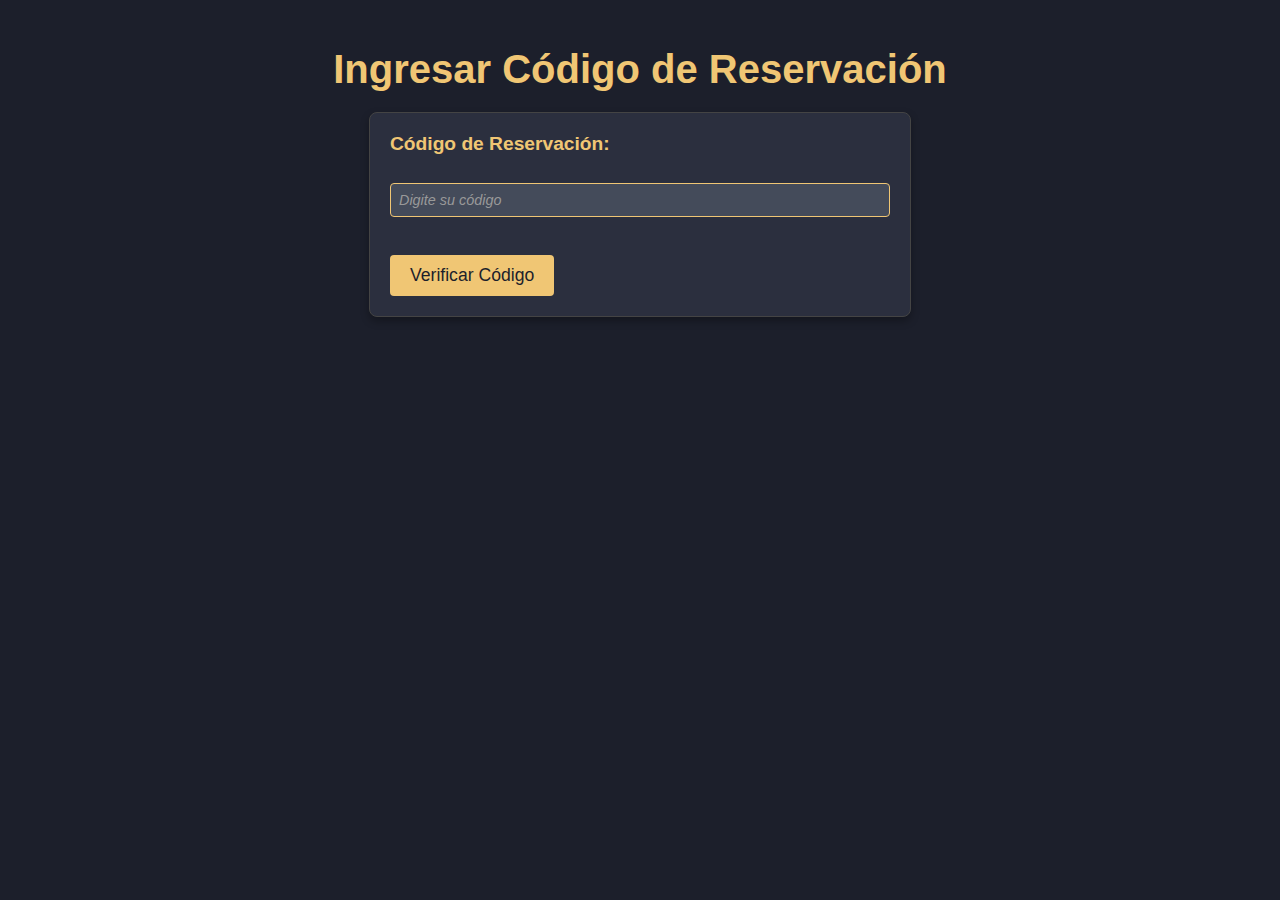
<file: actualizar.html>
<!DOCTYPE html>
<html lang="es">
<head>
    <meta charset="UTF-8">
    <meta name="viewport" content="width=device-width, initial-scale=1.0">
    <title>Ingresar Código de Reservación</title>
    <link rel="stylesheet" href="actualizar.css">
</head>
<body>
    <h1>Ingresar Código de Reservación</h1>
    <form action="verificar_codigo.php" method="post">
        <label for="codigo">Código de Reservación:</label><br>
        <input type="text" id="codigo" name="codigo" placeholder="Digite su código" required><br><br>
        <button type="submit">Verificar Código</button>
    </form>
</body>
</html>
</file>
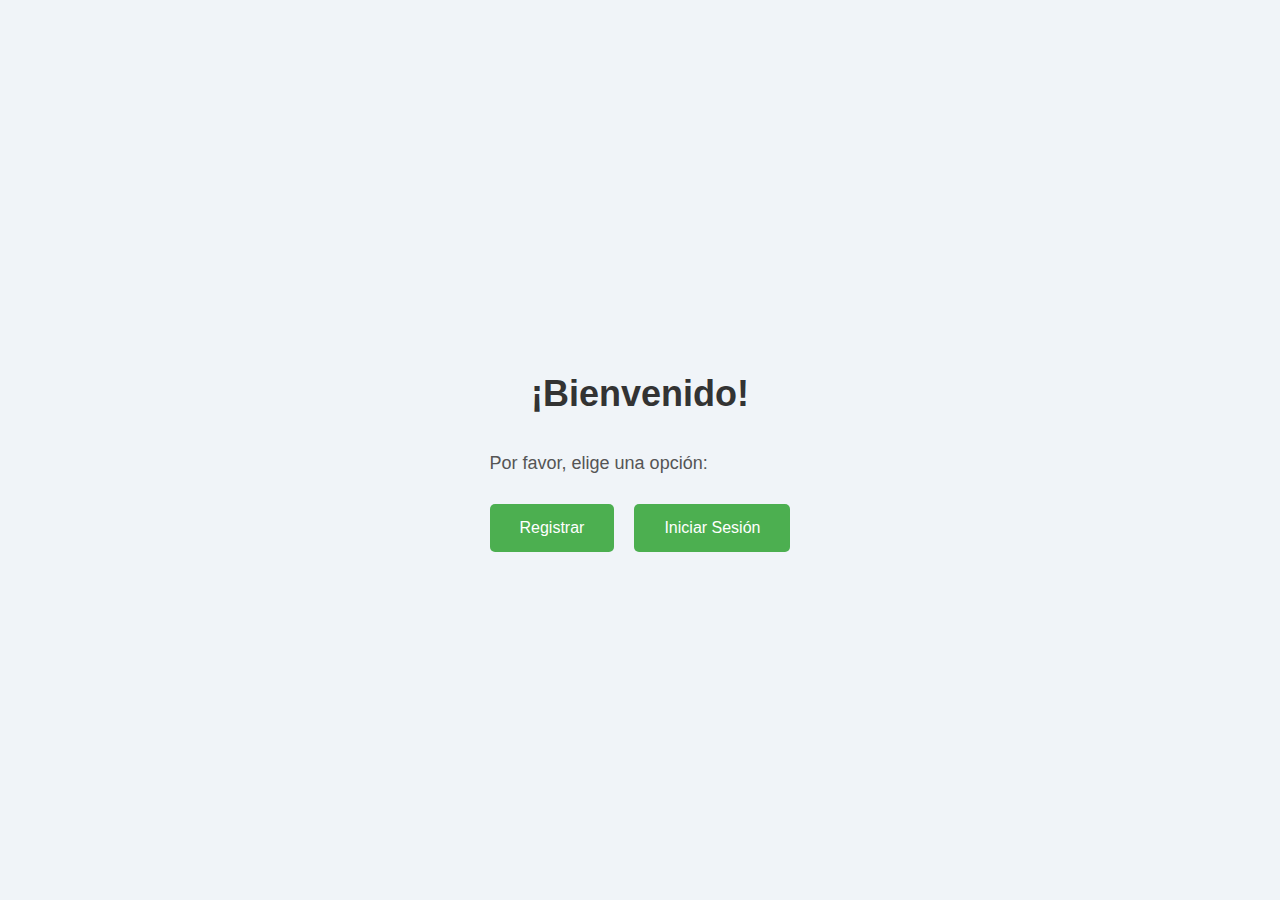
<file: bienvenida.html>
<!DOCTYPE html>
<html lang="es">
<head>
    <meta charset="UTF-8">
    <meta name="viewport" content="width=device-width, initial-scale=1.0">
    <title>Bienvenida</title>
    <link rel="stylesheet" href="css_de_registro.css">
</head>
<body>
    <header>
        <h1>¡Bienvenido!</h1>
    </header>

    <main>
        <p>Por favor, elige una opción:</p>
        <div class="button-container">
            <a href="registro.html" aria-label="Registrar nuevo usuario">
                <button>Registrar</button>
            </a>
            <a href="iniciar__seciom.html" aria-label="Iniciar sesión en cuenta">
                <button>Iniciar Sesión</button>
            </a>
        </div>
    </main>
</body>
</html>
</file>
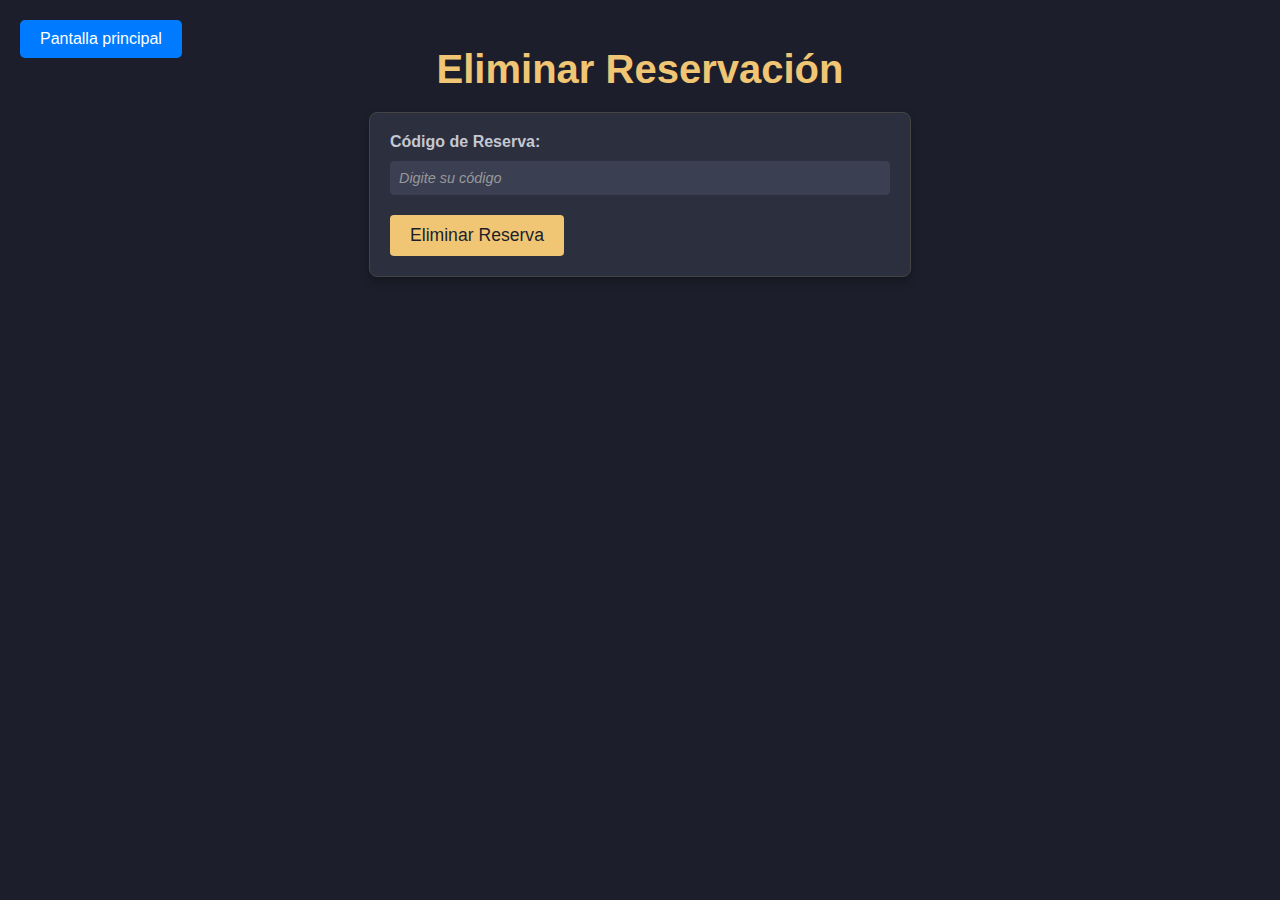
<file: eliminar_reserva.html>
<!DOCTYPE html>
<html lang="es">
<head>
    <meta charset="UTF-8">
    <meta name="viewport" content="width=device-width, initial-scale=1.0">
    <title>Eliminar Reservación</title>
    <link rel="stylesheet" href="eliminar_reserva.css"> <!-- Vincula tu CSS aquí -->
</head>
<body>
    <!-- Botón para volver a la pantalla principal -->
    <a href="formulario.html" class="btn-volver">Pantalla principal</a>

    <h1>Eliminar Reservación</h1>
    <form action="eliminar_reserva.php" method="post">
        <label for="codigo">Código de Reserva:</label>
        <input type="text" id="codigo" name="codigo" placeholder="Digite su código" required>
        <button type="submit">Eliminar Reserva</button>
    </form>
</body>
</html>
</file>
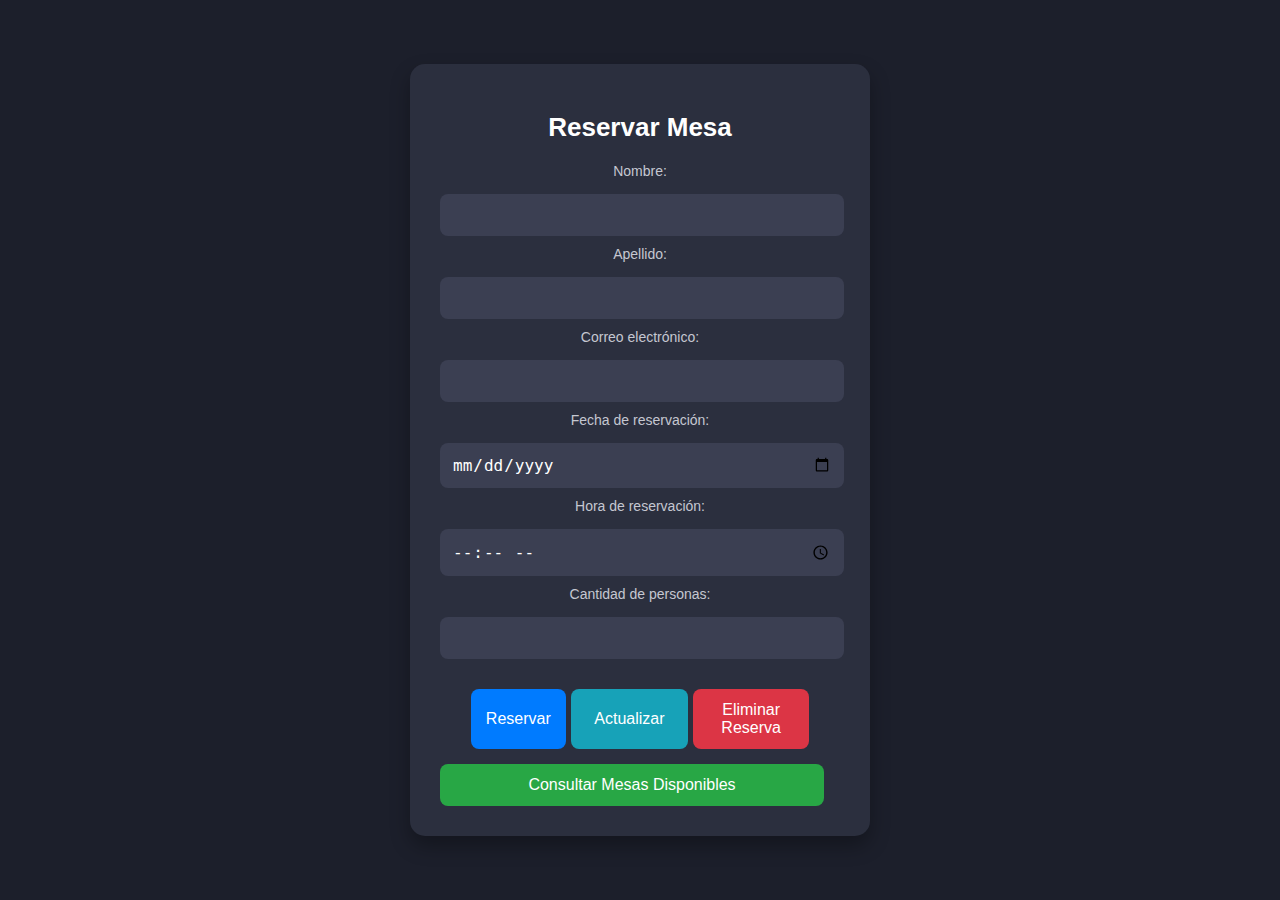
<file: formulario.html>
<!DOCTYPE html>
<html lang="en">
<head>
    <meta charset="UTF-8">
    <meta name="viewport" content="width=device-width, initial-scale=1.0">
    <title>Formulario de Reservación</title>
    <link rel="stylesheet" href="css-formulario-principal.css"> <!-- Vincula tu CSS aquí -->
</head>
<body>
    <div class="container">
        <h1>Reservar Mesa</h1>
        <form action="php.php" method="post">
            <label for="nombre">Nombre:</label>
            <input type="text" id="nombre" name="nombre" required>

            <label for="apellido">Apellido:</label>
            <input type="text" id="apellido" name="apellido" required>

            <label for="correo">Correo electrónico:</label>
            <input type="email" id="correo" name="correo" required>

            <label for="fecha">Fecha de reservación:</label>
            <input type="date" id="fecha" name="fecha" required>

            <label for="hora">Hora de reservación:</label>
            <input type="time" id="hora" name="hora" required>

            <label for="cantidad_personas">Cantidad de personas:</label>
            <input type="number" id="cantidad_personas" name="cantidad_personas" min="1" max="15" required>

            <div class="buttons-row">
                <button type="submit" name="accion" value="reservar">Reservar</button>
                <a href="actualizar.html" class="button-link actualizar">Actualizar</a>
                <a href="eliminar_reserva.html" class="button-link eliminar">Eliminar Reserva</a>
            </div>
        </form>

        <div class="button-full">
            <a href="lola.php" class="button-link consultar">Consultar Mesas Disponibles</a>
        </div>
    </div>
</body>
</html>
</file>
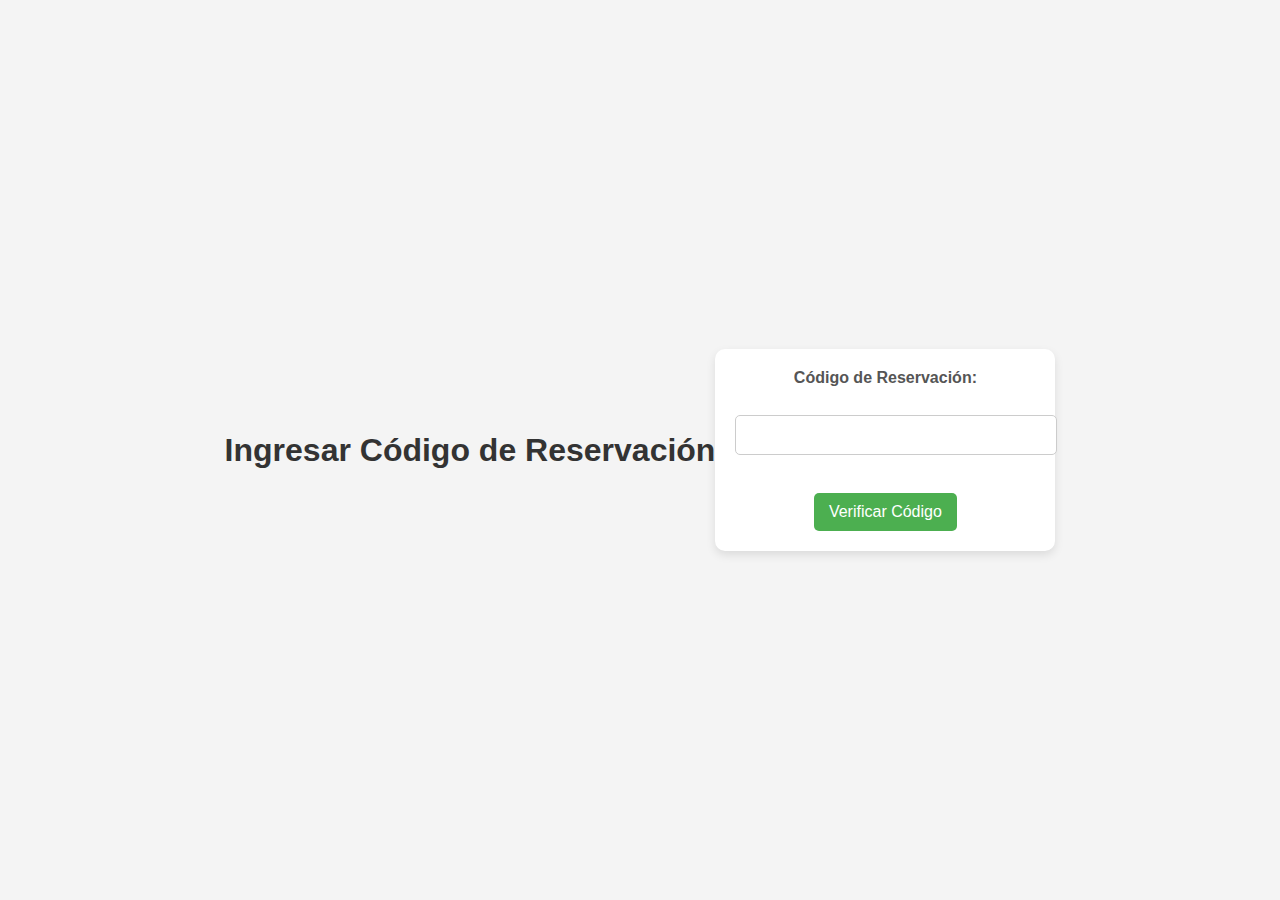
<file: formulario_code.html>
<!DOCTYPE html>
<html lang="es">
<head>
    <meta charset="UTF-8">
    <meta name="viewport" content="width=device-width, initial-scale=1.0">
    <title>Ingresar Código de Reservación</title>
    <link rel="stylesheet" href="css-code.css">
</head>
<body>
    <h1>Ingresar Código de Reservación</h1>
    <form action="verificar_codigo.php" method="post">
        <label for="codigo">Código de Reservación:</label><br>
        <input type="text" id="codigo" name="codigo" required><br><br>
        <button type="submit">Verificar Código</button>
    </form>
</body>
</html>
</file>
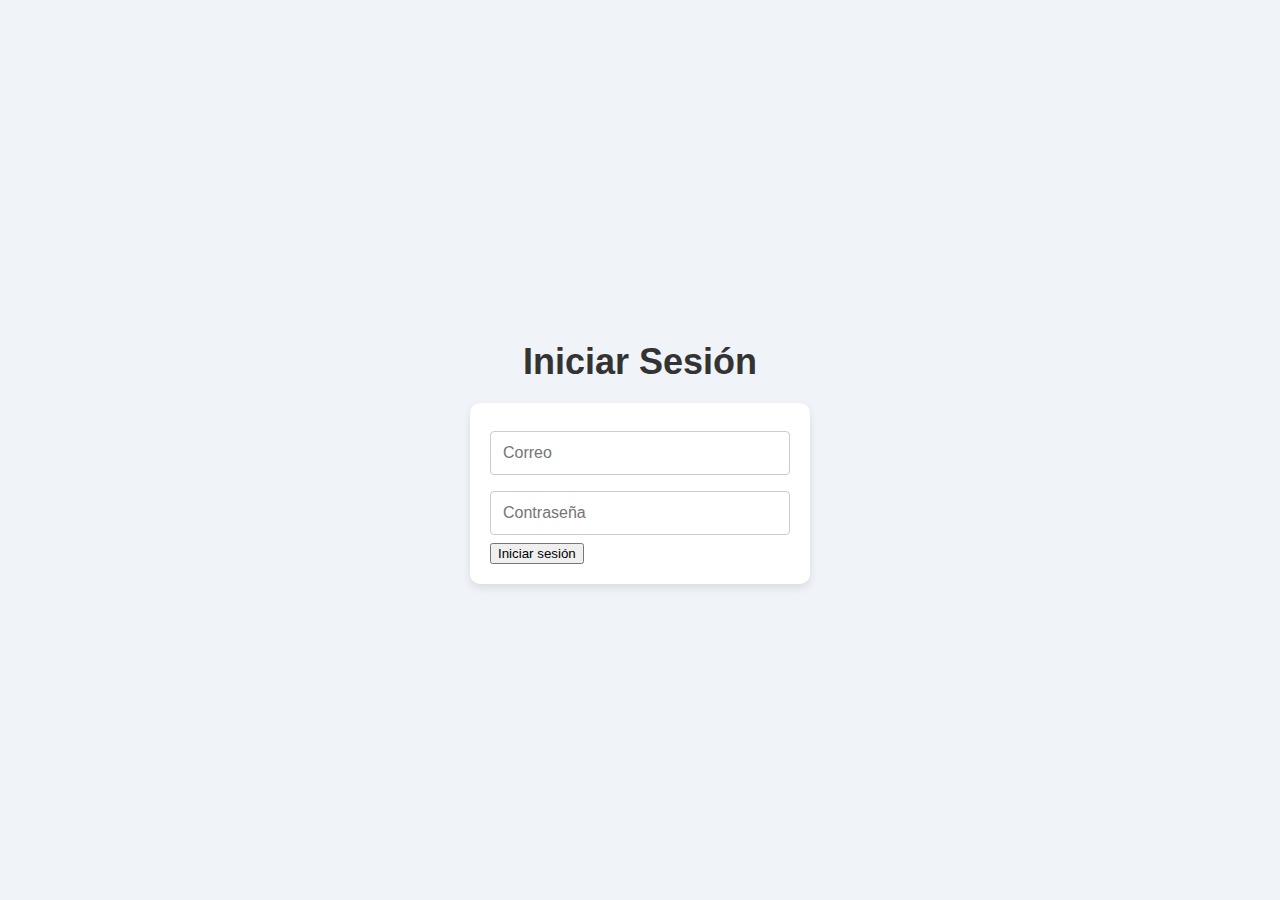
<file: iniciar__seciom.html>
<!DOCTYPE html>
<html lang="es">
<head>
    <meta charset="UTF-8">
    <meta name="viewport" content="width=device-width, initial-scale=1.0">
    <title>Iniciar Sesión</title>
    <link rel="stylesheet" href="css_de_registro.css">
</head>
<body>
    <h1>Iniciar Sesión</h1>
    
    <!-- El formulario debe usar el método POST y apuntar al archivo PHP (iniciar_secion.php) -->
    <form action="index.php" method="POST">
        <input type="email" name="correo" placeholder="Correo" required>
        <input type="password" name="contraseña" placeholder="Contraseña" required>
        <input type="submit" value="Iniciar sesión">
    </form>
                                
</body>
</html>
</file>
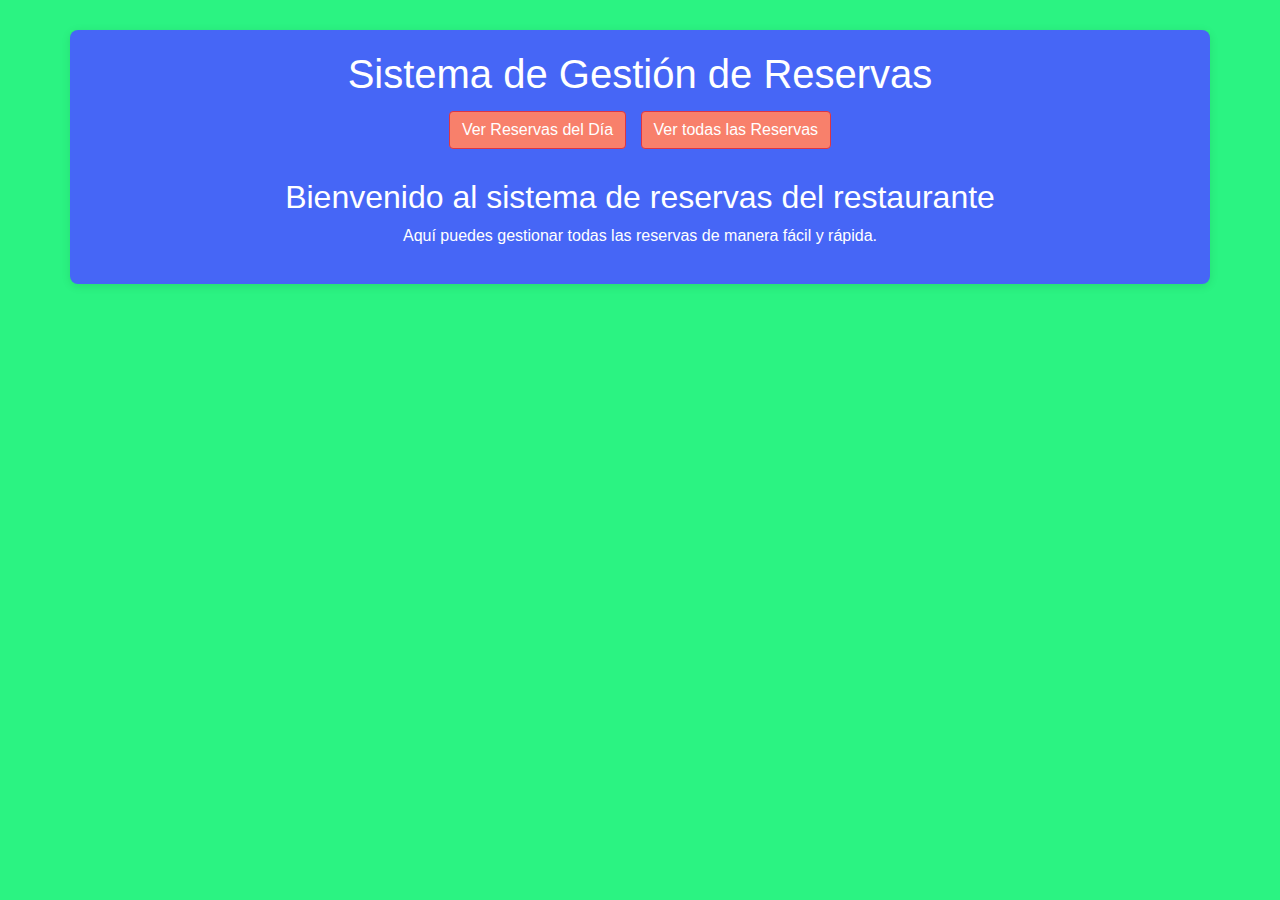
<file: inicio.html>
<!DOCTYPE html>
<html lang="es">
<head>
    <meta charset="UTF-8">
    <meta name="viewport" content="width=device-width, initial-scale=1.0">
    <title>Gestión de Reservas - Restaurante</title>
    <link href="https://stackpath.bootstrapcdn.com/bootstrap/4.5.2/css/bootstrap.min.css" rel="stylesheet">
    <style>
    body {
        background-color: #2bf382;
        font-family: Arial, sans-serif;
    }
    
    .container {
        margin-top: 30px;
        padding: 20px;
        background-color: #4666f6;
        border-radius: 8px;
        box-shadow: 0 2px 10px rgba(0, 0, 0, 0.1);
    }
    
    h1, h2 {
        color: #ffffff;
        text-align: center;
    }

    p {
        color: #ffffff;
        text-align: center;
    }
    
    .btn-danger {
        margin: 5px;
        color: #ffffff;
        background-color: #f8806b;
    }

    .btn-success {
        margin: 5px;
        color: #ffffff;
        background-color: #24c226;
    }

    .btn-warning {
        margin: 5px;
        color: #000000;
        background-color: #e5ff4f;
    }
    </style>
</head>
<body>

<div class="container">
    <h1 class="text-center">Sistema de Gestión de Reservas</h1>
    <div class="text-center mb-4">
        <a href="reservas.php" class="btn btn-danger">Ver Reservas del Día</a>
        <a href="reservas2.php" class="btn btn-danger">Ver todas las Reservas</a>
       
    </div>

    <center><h2>Bienvenido al sistema de reservas del restaurante</h2>
    <p>Aquí puedes gestionar todas las reservas de manera fácil y rápida.</p>
</div>

<script src="https://code.jquery.com/jquery-3.5.1.slim.min.js"></script>
<script src="https://cdn.jsdelivr.net/npm/@popperjs/core@2.0.7/dist/umd/popper.min.js"></script>
<script src="https://stackpath.bootstrapcdn.com/bootstrap/4.5.2/js/bootstrap.min.js"></script>
</center></body>
</html>
</file>
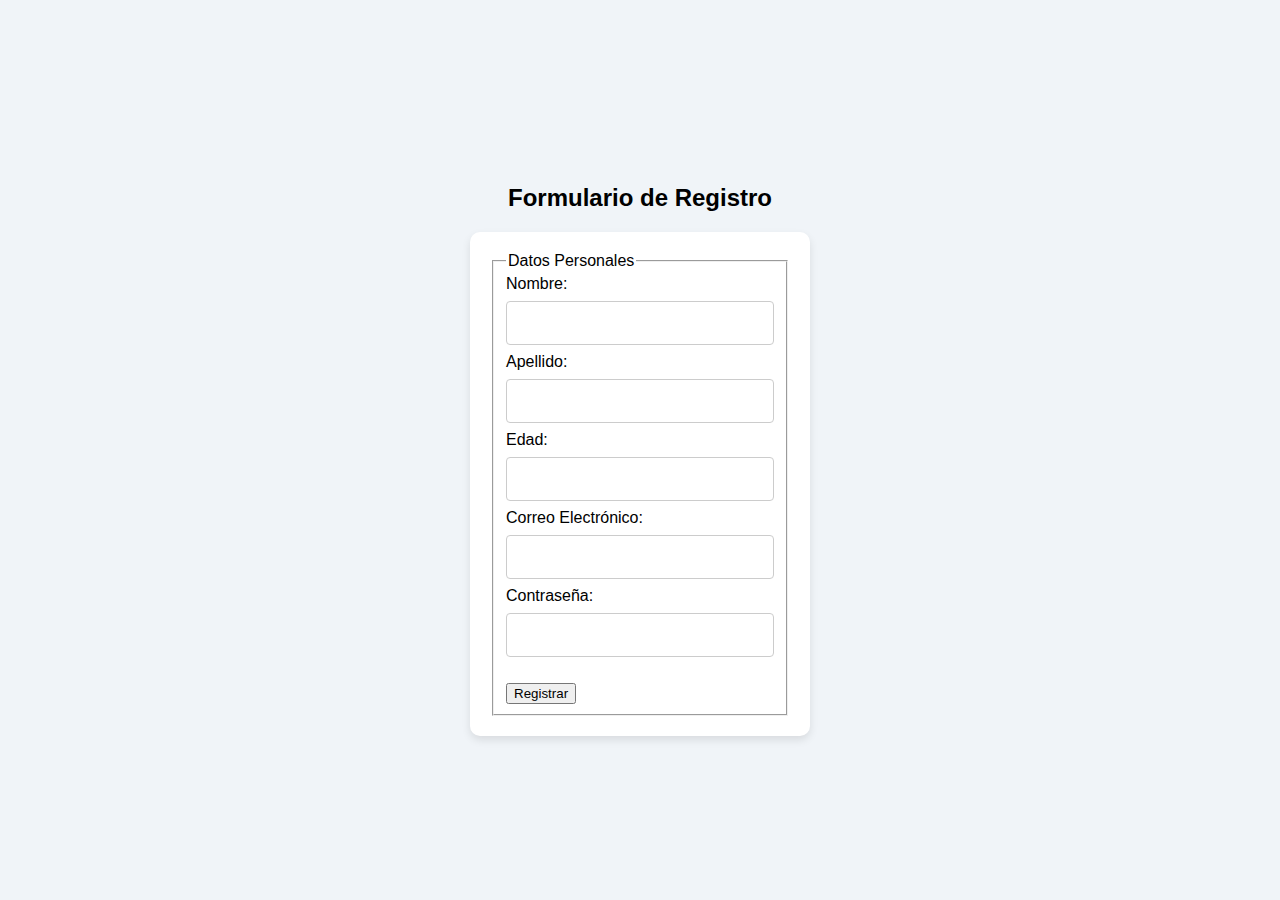
<file: registro.html>
<!DOCTYPE html>
<html lang="es">
<head>
    <meta charset="UTF-8">
    <meta name="viewport" content="width=device-width, initial-scale=1.0">
    <title>Registro de Usuario</title>
    <link rel="stylesheet" href="css_de_registro.css">
</head>
<body>
    <h2>Formulario de Registro</h2>
    <form action="registrar_usuario.php" method="POST">
        <fieldset>
            <legend>Datos Personales</legend>

            <label for="nombre">Nombre:</label><br>
            <input type="text" id="nombre" name="nombre" required><br>

            <label for="apellido">Apellido:</label><br>
            <input type="text" id="apellido" name="apellido" required><br>

            <label for="edad">Edad:</label><br>
            <input type="number" id="edad" name="edad" min="18" max="100" required><br>

            <label for="correo">Correo Electrónico:</label><br>
            <input type="email" id="correo" name="correo" required><br>

            <label for="contraseña">Contraseña:</label><br>
            <input type="password" id="contraseña" name="contraseña" required><br><br>

            <input type="submit" value="Registrar">
        </fieldset>
    </form>
</body>
</html>
</file>
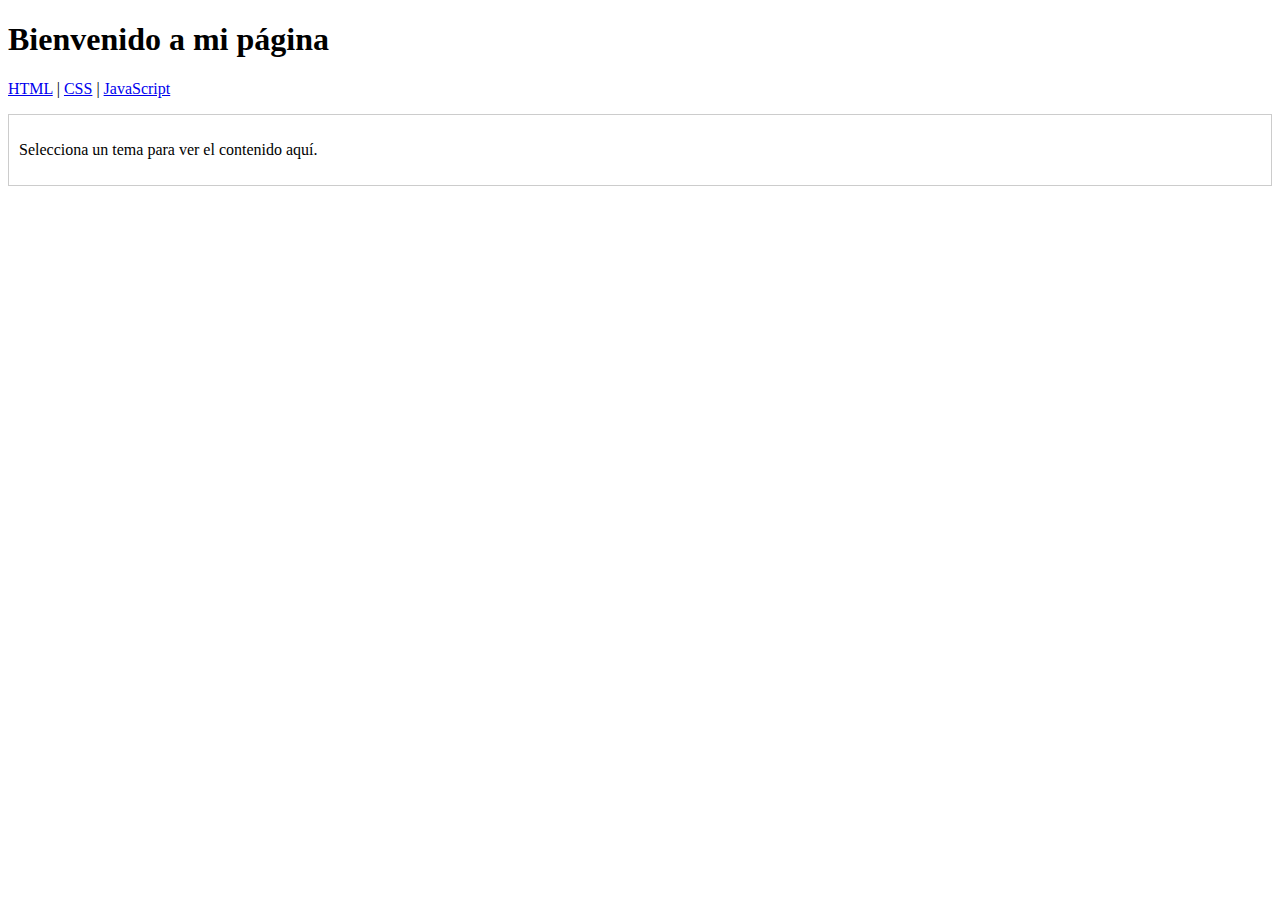
<file: Untitled-1.html>
<!DOCTYPE html>
<html lang="es">
<head>
    <meta charset="UTF-8">
    <meta name="viewport" content="width=device-width, initial-scale=1.0">
    <title>Cambio de Contenido con Hipervínculo</title>
    <style>
        /* Estilos para la página */
        #contenido {
            border: 1px solid #ccc;
            padding: 10px;
            margin-top: 10px;
        }
    </style>
</head>
<body>
    <h1>Bienvenido a mi página</h1>
    <p>
        <a href="#" onclick="cambiarContenido('Contenido sobre HTML')">HTML</a> |
        <a href="#" onclick="cambiarContenido('Contenido sobre CSS')">CSS</a> |
        <a href="#" onclick="cambiarContenido('Contenido sobre JavaScript')">JavaScript</a>
    </p>

    <div id="contenido">
        <p>Selecciona un tema para ver el contenido aquí.</p>
    </div>

    <script>
        function cambiarContenido(texto) {
            document.getElementById('contenido').innerHTML = '<p>' + texto + '</p>';
        }
    </script>
</body>
</html>
</file>
<file: actualizar.css>
/* CSS para el restaurante de 5 estrellas con contraste mejorado */

/* General styling for the body */
body {
    font-family: 'Arial', sans-serif;
    background-color: #1c1f2b; /* Fondo oscuro del tema anterior */
    color: #f9f9f9; /* Texto claro para contraste */
    margin: 0;
    padding: 20px;
}

/* Título principal */
h1 {
    text-align: center;
    color: #f0c674; /* Dorado claro con más brillo para destacar en fondo oscuro */
    font-size: 2.5em;
    margin-bottom: 20px;
}

/* Formulario */
form {
    max-width: 500px;
    margin: 0 auto;
    background-color: #2b2f3e; /* Fondo del formulario en tono oscuro acorde con el tema */
    border: 1px solid #444; /* Borde sutil, pero con suficiente contraste */
    border-radius: 8px;
    padding: 20px;
    box-shadow: 0 4px 8px rgba(0, 0, 0, 0.3); /* Sombra más fuerte para resaltar */
}

/* Texto "Ingresar Código de Reservación" */
label[for="codigo"] {
    color: #f0c674; /* Un dorado claro que resalta sobre el fondo oscuro */
    font-weight: bold;
    font-size: 1.2em; /* Aumenta el tamaño para darle más importancia */
}

/* Campo de texto donde se ingresa el código de reservación */
input[type="text"]#codigo {
    width: 100%;
    padding: 8px;
    margin-bottom: 20px;
    background-color: #444b5a; /* Fondo más claro para el input */
    border: 1px solid #f0c674; /* Borde dorado que contrasta con el fondo */
    border-radius: 4px;
    color: #f9f9f9; /* Texto claro dentro del input */
    font-size: 0.9em;
    box-sizing: border-box;
}

/* Placeholder del input */
input[type="text"]::placeholder {
    color: #999; /* Placeholder gris para menor contraste */
    font-style: italic;
}

/* Botón "Verificar Código" */
button#verificar {
    background-color: #f0c674; /* Dorado claro para el botón */
    color: #1c1f2b; /* Texto oscuro para buen contraste */
    border: none;
    border-radius: 4px;
    padding: 10px 20px;
    font-size: 1.1em;
    cursor: pointer;
    transition: background-color 0.3s;
}

button#verificar:hover {
    background-color: #e6b566; /* Dorado más oscuro en hover */
}

/* Otros labels */
label {
    font-weight: bold;
    margin-bottom: 10px;
    display: block;
    color: #c5c7d1; /* Color claro para texto */
}

/* Otros inputs */
input[type="text"] {
    width: 100%;
    padding: 8px;
    margin-bottom: 20px;
    border: 1px solid #3b3f52; /* Borde oscuro pero visible */
    background-color: #3b3f52; /* Color de fondo acorde con el tema oscuro */
    color: #f9f9f9; /* Texto claro dentro del input */
    border-radius: 4px;
    font-size: 0.9em;
    box-sizing: border-box;
}

/* Botón general */
button {
    background-color: #f0c674; /* Dorado claro para los botones */
    color: #1c1f2b; /* Texto oscuro */
    border: none;
    border-radius: 4px;
    padding: 10px 20px;
    font-size: 1.1em;
    cursor: pointer;
    transition: background-color 0.3s;
}

button:hover {
    background-color: #e6b566; /* Dorado más oscuro en hover */
}
</file>
<file: css_de_registro.css>
/* css_de_registro.css */
body {
    font-family: Arial, sans-serif;
    background-color: #f0f4f8;
    display: flex;
    flex-direction: column;
    justify-content: center;
    align-items: center;
    height: 100vh;
    margin: 0;
}

h1 {
    color: #333;
    font-size: 36px;
    margin-bottom: 20px;
}

p {
    font-size: 18px;
    color: #555;
    margin-bottom: 30px;
}

/* Contenedor para los botones */
.button-container {
    display: flex;
    gap: 20px;
}

/* Estilo de los botones */
button {
    background-color: #4CAF50;
    color: white;
    border: none;
    padding: 15px 30px;
    font-size: 16px;
    cursor: pointer;
    border-radius: 5px;
    transition: background-color 0.3s ease;
}

button:hover {
    background-color: #45a049;
}

/* Elimina el subrayado de los enlaces */
a {
    text-decoration: none;
    color: #4CAF50;
}

/* Mejora para los campos de texto */
input[type="text"], input[type="email"], input[type="password"], input[type="number"] {
    width: 100%;
    padding: 12px;
    margin: 8px 0;
    display: inline-block;
    border: 1px solid #ccc;
    border-radius: 4px;
    box-sizing: border-box;
    font-size: 16px;
}

/* Estilo para el formulario */
form {
    width: 300px;
    background-color: white;
    padding: 20px;
    border-radius: 10px;
    box-shadow: 0 4px 8px rgba(0, 0, 0, 0.1);
}
.restaurant {
    transition: transform 0.2s, box-shadow 0.2s;
}

.restaurant:hover {
    transform: scale(1.02);
    box-shadow: 0 4px 10px rgba(0, 0, 0, 0.2);
}
</file>
<file: eliminar_reserva.css>
/* CSS para el restaurante de 5 estrellas con contraste mejorado */

/* General styling for the body */
body {
    font-family: 'Arial', sans-serif;
    background-color: #1c1f2b; /* Fondo oscuro */
    color: #f9f9f9; /* Texto claro */
    margin: 0;
    padding: 20px;
}

/* Estilo para el botón de volver */
.btn-volver {
    position: absolute;
    top: 20px;
    left: 20px;
    padding: 10px 20px;
    background-color: #007bff;
    color: white;
    text-decoration: none;
    border-radius: 5px;
    transition: background-color 0.3s ease;
}

.btn-volver:hover {
    background-color: #0056b3;
}

/* Título principal */
h1 {
    text-align: center;
    color: #f0c674; /* Dorado claro con más brillo para destacar en fondo oscuro */
    font-size: 2.5em;
    margin-bottom: 20px;
}

/* Formulario */
form {
    max-width: 500px;
    margin: 0 auto;
    background-color: #2b2f3e; /* Fondo del formulario oscuro */
    border: 1px solid #444; /* Borde oscuro con suficiente contraste */
    border-radius: 8px;
    padding: 20px;
    box-shadow: 0 4px 8px rgba(0, 0, 0, 0.3); /* Sombra para resaltar el formulario */
}

/* Labels del formulario */
label {
    font-weight: bold;
    margin-bottom: 10px;
    display: block;
    color: #c5c7d1; /* Color claro para texto */
}

/* Campo de texto */
input[type="text"] {
    width: 100%;
    padding: 8px;
    margin-bottom: 20px;
    border: 1px solid #3b3f52; /* Borde oscuro */
    background-color: #3b3f52; /* Fondo oscuro acorde con el tema */
    color: #f9f9f9; /* Texto claro */
    border-radius: 4px;
    font-size: 0.9em;
    box-sizing: border-box; /* Asegura que el padding se incluya en el ancho total */
}

/* Placeholder del input */
input[type="text"]::placeholder {
    color: #999; /* Placeholder gris para menor contraste */
    font-style: italic; /* Estilo en cursiva */
}

/* Botón general */
button {
    background-color: #f0c674; /* Dorado claro */
    color: #1c1f2b; /* Texto oscuro para contraste */
    border: none;
    border-radius: 4px;
    padding: 10px 20px;
    font-size: 1.1em;
    cursor: pointer;
    transition: background-color 0.3s;
}

button:hover {
    background-color: #e6b566; /* Dorado más oscuro al pasar el cursor */
}
</file>
<file: css-formulario-principal.css>
/* Estilo general para el cuerpo */
body {
    font-family: 'Arial', sans-serif; /* Fuente general */
    background-color: #1c1f2b; /* Color de fondo oscuro */
    color: #fff; /* Texto en blanco */
    margin: 0; /* Elimina los márgenes predeterminados */
    padding: 0; /* Elimina el padding predeterminado */
    display: flex; /* Flexbox para centrar contenido */
    justify-content: center; /* Centrar horizontalmente */
    align-items: center; /* Centrar verticalmente */
    min-height: 100vh; /* Asegura que el contenido esté centrado verticalmente en toda la pantalla */
    flex-direction: column; /* Coloca los elementos en columna */
}

/* Contenedor que ajusta todo el contenido */
.container {
    background-color: #2b2f3e; /* Fondo del contenedor */
    padding: 30px; /* Espaciado interno */
    border-radius: 15px; /* Bordes redondeados */
    box-shadow: 0px 10px 20px rgba(0, 0, 0, 0.3); /* Sombra para darle profundidad */
    width: 100%; /* Ocupa todo el ancho posible */
    max-width: 400px; /* Ancho máximo de 400px */
    text-align: center; /* Centrar el texto */
    margin: 20px auto; /* Centrar el contenedor horizontalmente y espaciado superior */
}

/* Encabezados */
h1 {
    font-size: 26px; /* Tamaño de la fuente para el título */
    margin-bottom: 20px; /* Espaciado debajo del título */
    color: #fff; /* Color blanco para el título */
}

/* Etiquetas */
label {
    font-size: 14px; /* Tamaño de fuente para las etiquetas */
    margin-bottom: 5px; /* Espaciado debajo de las etiquetas */
    display: block; /* Hace que las etiquetas ocupen todo el ancho */
    color: #c5c7d1; /* Color gris claro para el texto de las etiquetas */
}

/* Campos de entrada */
input[type="text"],
input[type="email"],
input[type="date"],
input[type="time"],
input[type="number"] {
    width: calc(100% - 20px); /* Asegura que el input no toque los bordes del contenedor */
    padding: 12px; /* Espaciado interno del input */
    margin: 10px auto; /* Margen superior e inferior de 10px, auto para centrar horizontalmente */
    background-color: #3b3f52; /* Fondo oscuro para el input */
    border: none; /* Sin bordes */
    border-radius: 8px; /* Bordes redondeados */
    color: #fff; /* Color blanco para el texto */
    font-size: 16px; /* Tamaño de la fuente del texto */
    transition: box-shadow 0.3s ease, transform 0.2s ease; /* Transición suave para efectos */
}

/* Efecto al hacer foco en el campo */
input:focus {
    outline: none; /* Elimina el borde azul predeterminado */
    box-shadow: 0px 0px 10px rgba(0, 123, 255, 0.5); /* Sombra azul alrededor del input */
    transform: scale(1.02); /* Agranda ligeramente el input */
}

/* Contenedor para botones en fila */
.buttons-row {
    display: flex; /* Flexbox para los botones */
    justify-content: space-between; /* Espacio entre los botones */
    margin-top: 20px; /* Espaciado superior */
}

/* Botones con animación de hover */
button, .button-link {
    padding: 12px; /* Espaciado interno */
    border: none; /* Sin bordes */
    border-radius: 8px; /* Bordes redondeados */
    font-size: 16px; /* Tamaño del texto */
    cursor: pointer; /* Cursor de mano al pasar sobre el botón */
    color: #fff; /* Texto blanco */
    text-decoration: none; /* Elimina subrayado en enlaces */
    text-align: center; /* Centra el texto */
    width: 31%; /* Los botones ocupan el 31% del contenedor padre */
    margin-right: 5px; /* Margen derecho entre los botones */
    display: flex; /* Flexbox dentro del botón */
    justify-content: center; /* Centra el contenido horizontalmente */
    align-items: center; /* Centra el contenido verticalmente */
    transition: background-color 0.3s ease, transform 0.2s ease; /* Efecto de transición suave */
}

/* Efecto al pasar sobre el botón */
button:hover, .button-link:hover {
    transform: scale(1.05); /* Agranda ligeramente el botón */
}

/* El último botón no tiene margen derecho */
button:last-child, .button-link:last-child {
    margin-right: 0;
}

/* Estilos específicos de botones */
/* Botón Reservar */
button[type="submit"][name="accion"][value="reservar"] {
    background-color: #007bff; /* Azul predeterminado */
}

/* Efecto hover en el botón Reservar */
button[type="submit"][name="accion"][value="reservar"]:hover {
    background-color: #0056b3; /* Azul más oscuro al hacer hover */
}

/* Botón Actualizar */
.button-link.actualizar {
    background-color: #17a2b8; /* Color cian */
}

/* Efecto hover en el botón Actualizar */
.button-link.actualizar:hover {
    background-color: #117a8b; /* Color cian más oscuro */
}

/* Botón Eliminar */
.button-link.eliminar {
    background-color: #dc3545; /* Color rojo */
}

/* Efecto hover en el botón Eliminar */
.button-link.eliminar:hover {
    background-color: #c82333; /* Rojo más oscuro */
}

/* Botón para Consultar Mesas Disponibles */
.button-full {
    margin-top: 15px; /* Espaciado superior */
    width: 90%; /* Ocupa todo el ancho disponible */
}

/* Botón Consultar Mesas */
.button-full .consultar {
    background-color: #28a745; /* Color verde */
    display: flex; /* El botón ocupa todo el ancho */
    width: 100%; /* Ancho completo */
    padding: 12px; /* Espaciado interno */
    border-radius: 8px; /* Bordes redondeados */
    text-align: center; /* Centrar el texto */
}

/* Efecto hover en el botón Consultar Mesas */
.button-full .consultar:hover {
    background-color: #218838; /* Verde más oscuro al hacer hover */
    transform: scale(1.05); /* Agranda ligeramente el botón */
}

/* Asegurar el centrado perfecto del formulario */
form {
    display: flex; /* Flexbox para el formulario */
    flex-direction: column; /* Alinea los elementos en columna */
    align-items: center; /* Centra los elementos dentro del formulario */
}
</file>
<file: css-code.css>
body {
    font-family: Arial, sans-serif;
    background-color: #f4f4f4;
    display: flex;
    justify-content: center;
    align-items: center;
    height: 100vh;
    margin: 0;
}

h1 {
    color: #333;
    margin-bottom: 20px;
}

form {
    background: #fff;
    padding: 20px;
    border-radius: 10px;
    box-shadow: 0 4px 10px rgba(0, 0, 0, 0.1);
    width: 300px;
    text-align: center;
}

label {
    display: block;
    margin-bottom: 10px;
    font-weight: bold;
    color: #555;
}

input[type="text"] {
    width: 100%;
    padding: 10px;
    border: 1px solid #ccc;
    border-radius: 5px;
    margin-bottom: 20px;
    font-size: 16px;
}

button {
    background-color: #4CAF50;
    color: white;
    padding: 10px 15px;
    border: none;
    border-radius: 5px;
    cursor: pointer;
    font-size: 16px;
    transition: background-color 0.3s ease;
}

button:hover {
    background-color: #45a049;
}
</file>
